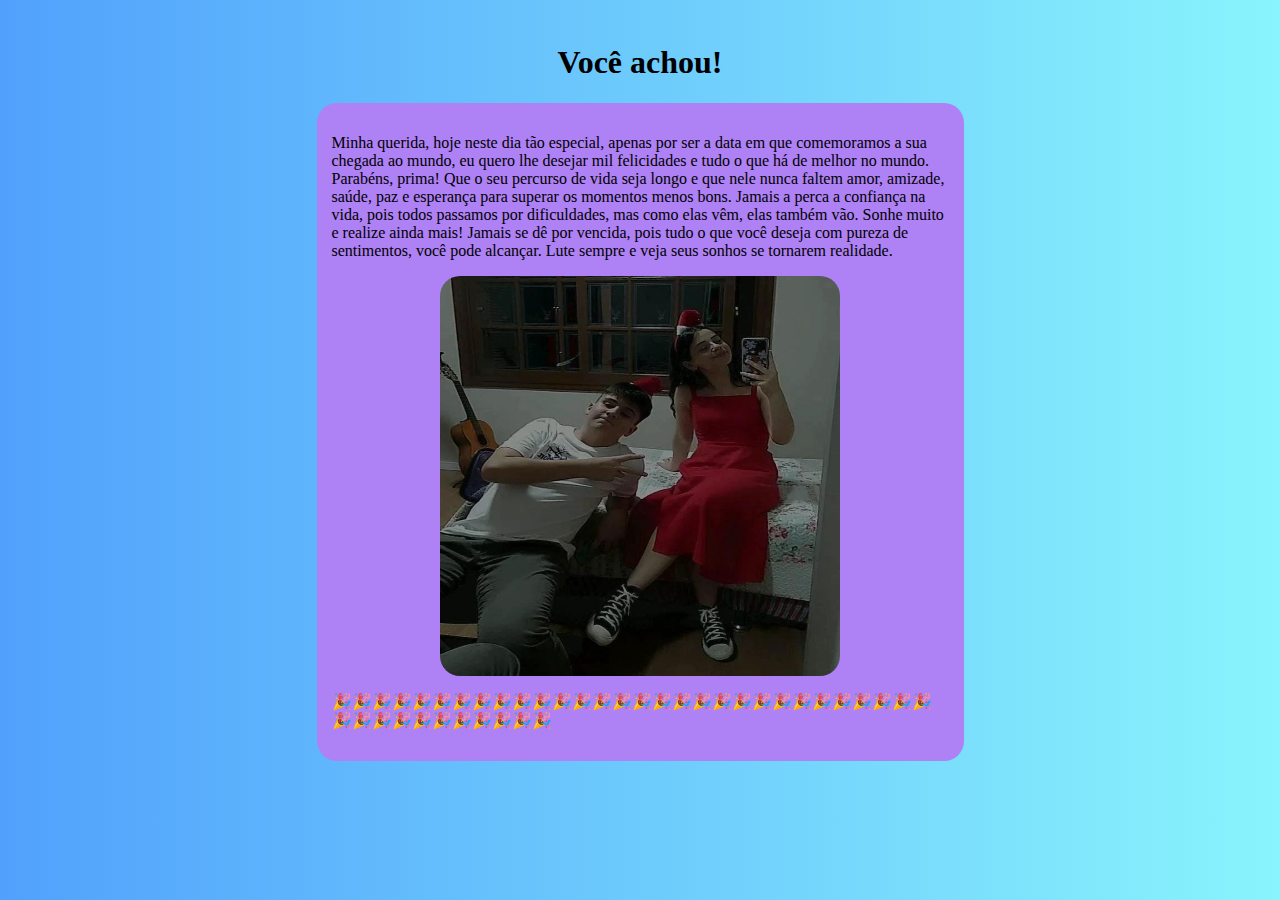
<file: botao4.html>
<!DOCTYPE html>
<html lang="pt-BR">
<head>
    <meta charset="UTF-8">
    <meta name="viewport" content="width=device-width, initial-scale=1.0">
    <link rel="stylesheet" href="style.css">
    <title>Bit e bytes</title>
</head>
<body>
        <div class="titulo">
        <h1>Você achou!</h1>
    
        <div class="box"><p>Minha querida, hoje neste dia tão especial, apenas por ser a data em que comemoramos a sua chegada ao mundo, eu quero lhe desejar mil felicidades e tudo o que há de melhor no mundo. Parabéns, prima!

            Que o seu percurso de vida seja longo e que nele nunca faltem amor, amizade, saúde, paz e esperança para superar os momentos menos bons. Jamais a perca a confiança na vida, pois todos passamos por dificuldades, mas como elas vêm, elas também vão.
            
            Sonhe muito e realize ainda mais! Jamais se dê por vencida, pois tudo o que você deseja com pureza de sentimentos, você pode alcançar. Lute sempre e veja seus sonhos se tornarem realidade.</p>
            <img src="mara.jpg" alt="" height="400px" width="400px">
            <p>🎉🎉🎉🎉🎉🎉🎉🎉🎉🎉🎉🎉🎉🎉🎉🎉🎉🎉🎉🎉🎉🎉🎉🎉🎉🎉🎉🎉🎉🎉🎉🎉🎉🎉🎉🎉🎉🎉🎉🎉🎉</p>
            
    </div><br><br>
    
</body>
</html>
</file>
<file: style.css>
.titulo{
    display: flex;
    justify-content: center; 
    flex-direction: column;
    align-items: center;   
}

body{
    background: linear-gradient(to right, rgb(81, 161, 252),rgb(137, 244, 252));
}


.box{
    background-color: rgb(174, 129, 245);
    width: 50%;
    border-radius: 20px;
}

div{
    display: block;
    unicode-bidi: isolate;
    Display: flex;
    align-items: center;
    justify-content: center;
    flex-direction: column;
    padding: 15px;
    border-radius: 30px;
}

a{
  color: rgb(2, 2, 2);
  font-size: 25px
}
img{
  border-radius: 20px;
  Display: flex;
    align-items: center;
    justify-content: center;
    flex-direction: column;
}
</file>
